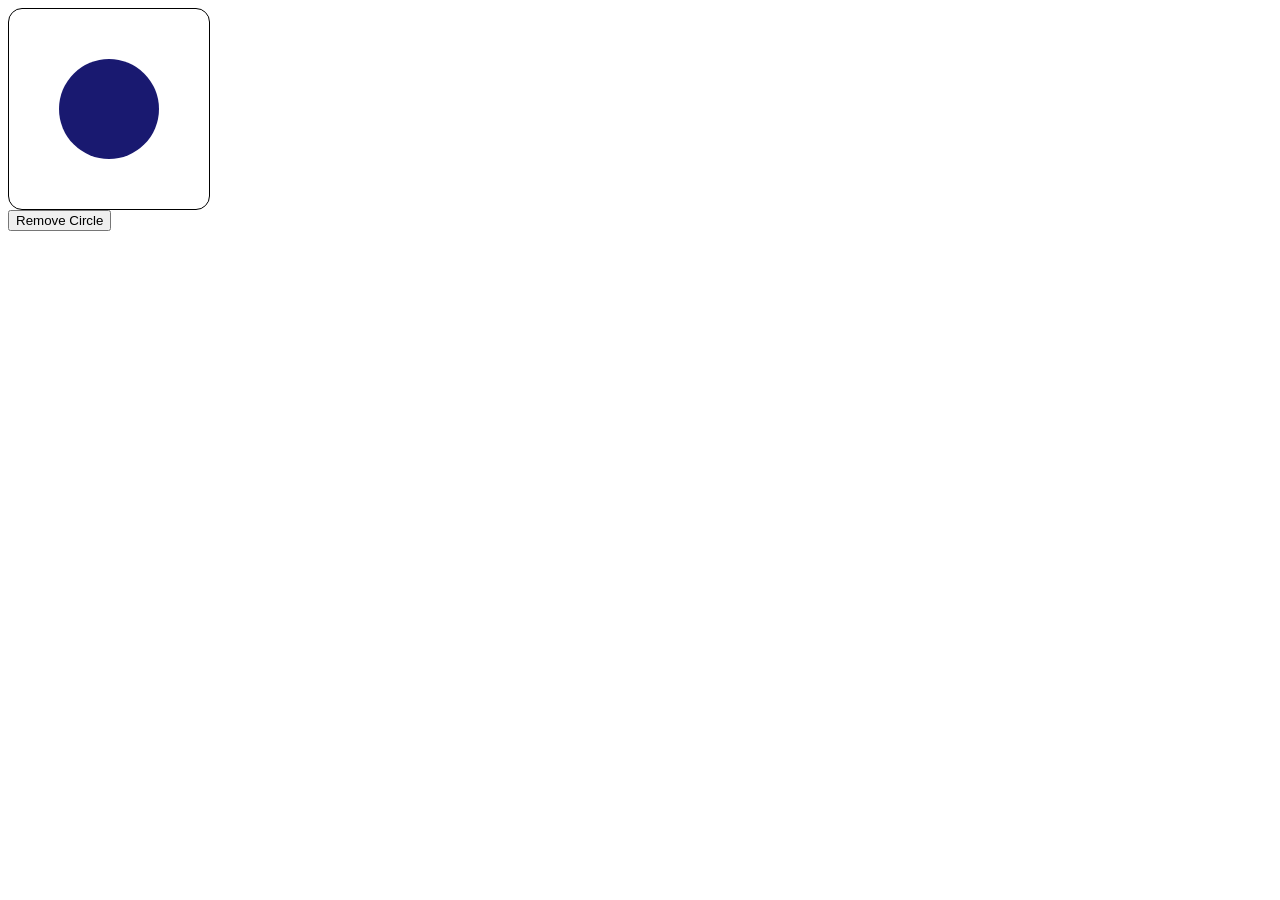
<file: circle.html>
<!DOCTYPE html>
<html lang="en">

<head>
    <meta charset="UTF-8">
    <meta name="viewport" content="width=device-width, initial-scale=1.0">
    <link rel="stylesheet" href="./circle.css">
    <title>Document</title>
</head>

<body>


    <div id="square">
        <div id="circle"></div>
    </div>
    <button id="remove">Remove Circle</button>




    <script src="./circle.js"></script>
</body>

</html>
</file>
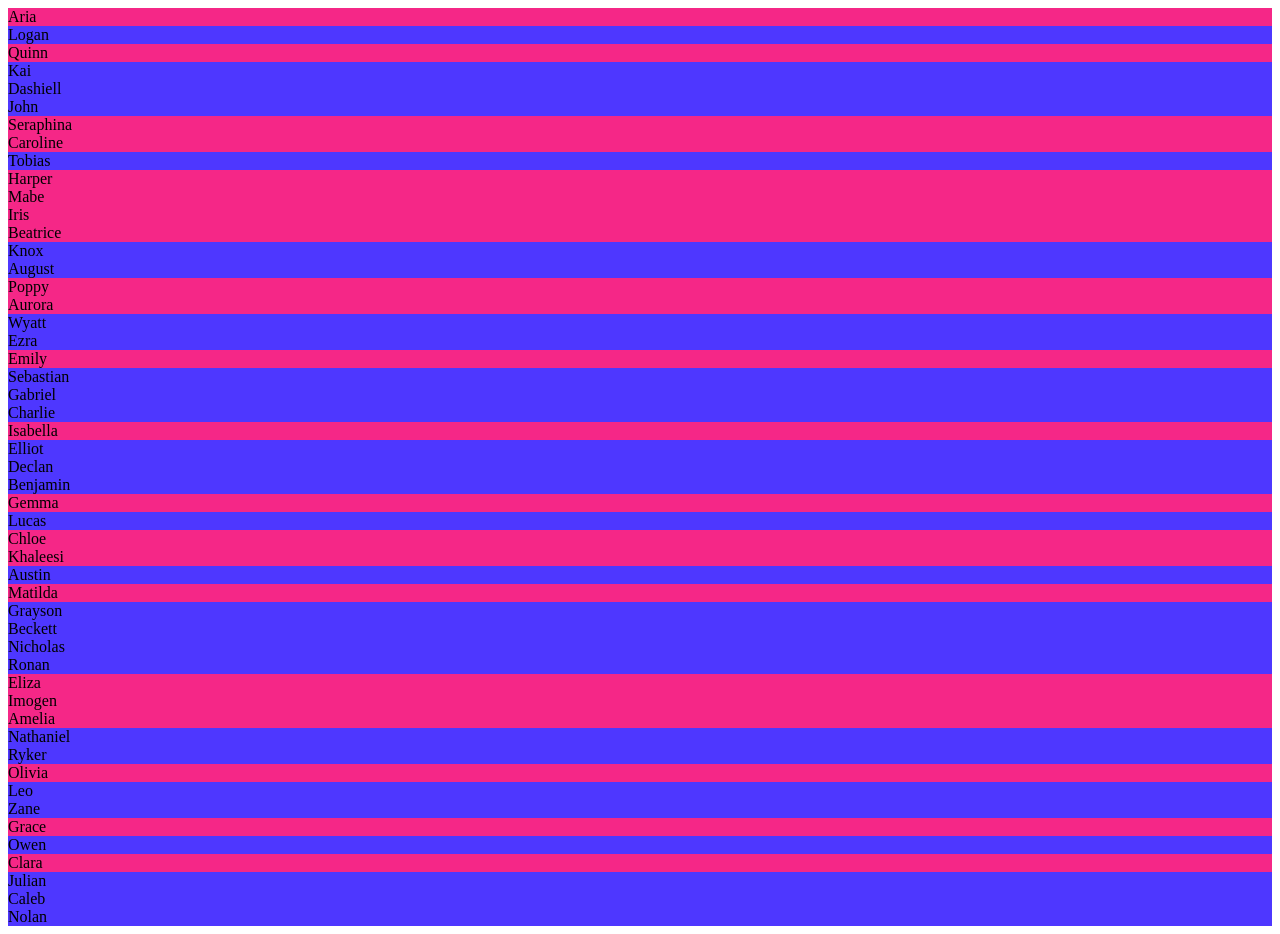
<file: name.html>
<!DOCTYPE html>
<html lang="en">

<head>
  <meta charset="UTF-8" />
  <meta name="viewport" content="width=device-width, initial-scale=1.0" />
  <title>Document</title>
</head>

<body>
  <style>
    .person {
      display: inline-block;
      width: 100px;
      height: 50px;
      padding: 10px;
      margin: 10px;
      font-size: 16px;
      text-align: center;
    }

    .girl {
      background-color: #f52787;
    }

    .boy {
      background-color: #4e37ff;
    }
  </style>

  <div id="namesContainer"></div>

  <script src="./name.js"></script>
</body>

</html>
</file>
<file: circle.css>
#square {
    width: 200px;
    height: 200px;
    border: 1px solid black;
    border-radius: 14px;
    position: relative;
}

#circle {
    width: 100px;
    height: 100px;
    border-radius: 50%;
    background-color: midnightblue;
    position: absolute;
    top: 50px;
    left: 50px;
}
</file>
